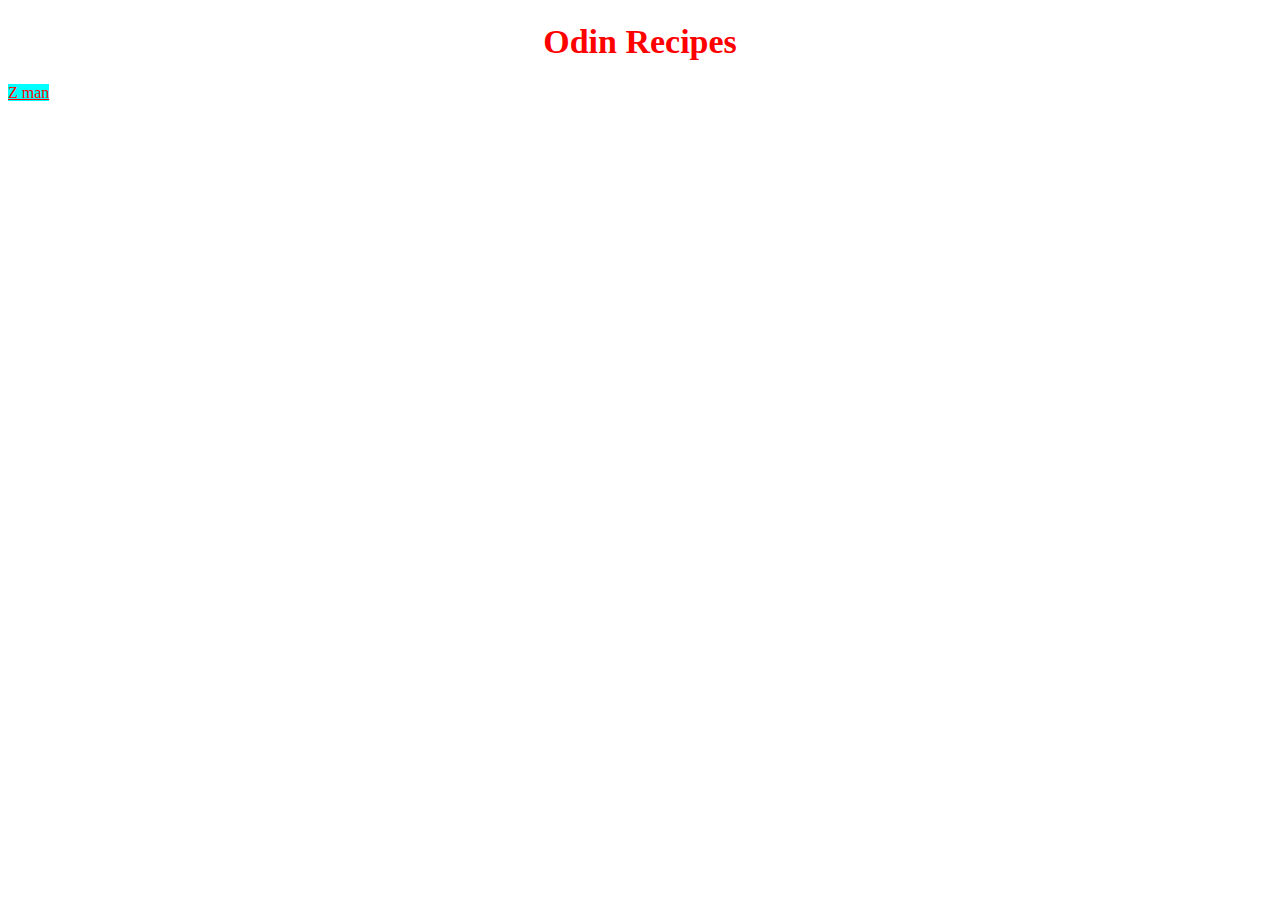
<file: index.html>
<!DOCTYPE html>
<html lang="en">
<head>
    <link rel="stylesheet" href="bbq.css">
    <meta charset="UTF-8">
    <meta http-equiv="X-UA-Compatible" content="IE=edge">
    <meta name="viewport" content="width=device-width, initial-scale=1.0">
    <title>Document</title>
</head>
<body>
    <h1>Odin Recipes</h1>
    <a href="bbq.html">Z man</a>
</body>
</html>
</file>
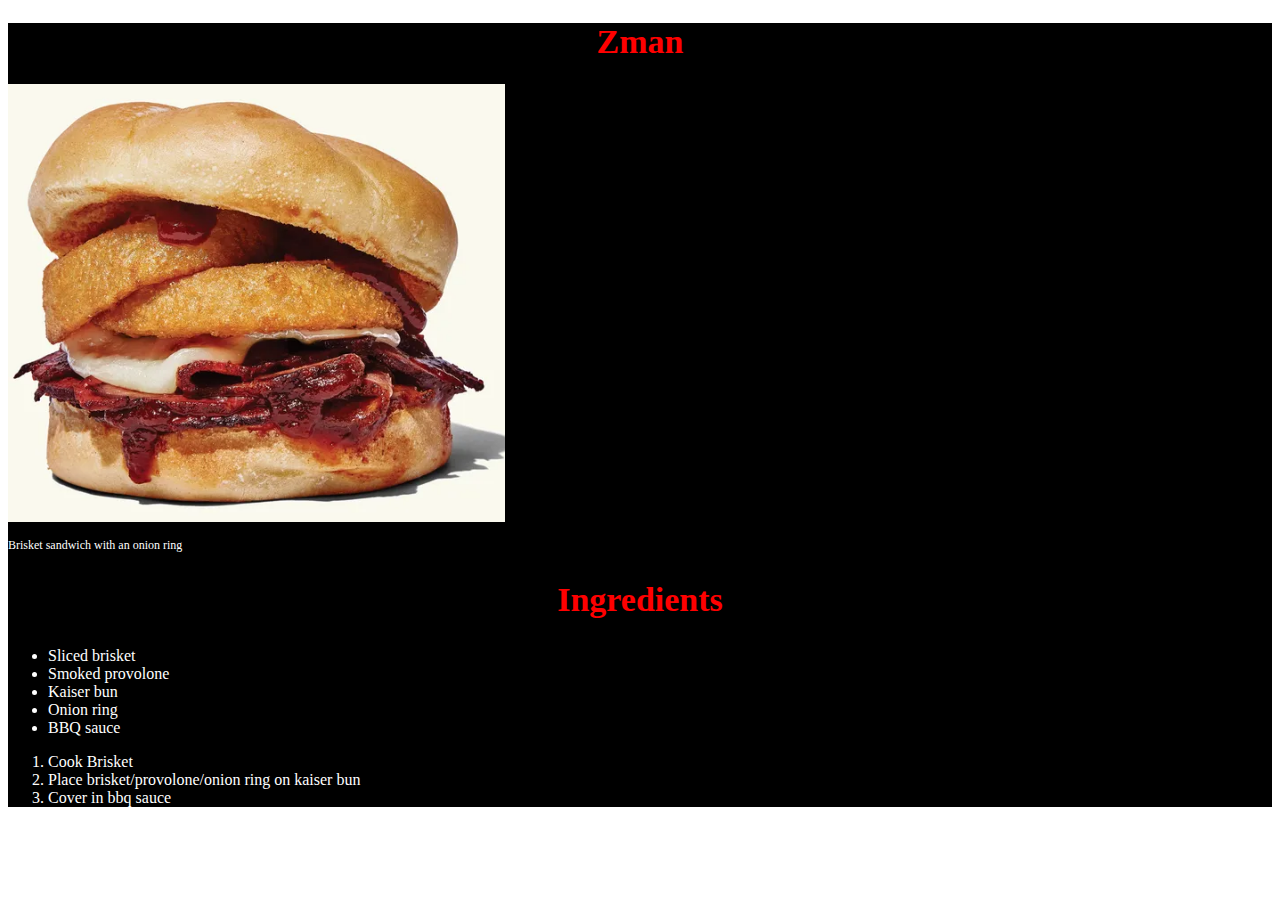
<file: bbq.html>
<!DOCTYPE html>
<html lang="en">
<head>
    <link rel="stylesheet" href="bbq.css">
    <meta charset="UTF-8">
    <meta http-equiv="X-UA-Compatible" content="IE=edge">
    <meta name="viewport" content="width=<<device-width>>, initial-scale=1.0">
    <title>Document</title>
</head>
<body>
    <div>
    <h1>Zman</h1>
    <img src="images/Zman.png">
    <p class="desc">Brisket sandwich with an onion ring</p>
    <h2>Ingredients</h2>
    <ul>
        <li>Sliced brisket</li>
        <li>Smoked provolone</li>
        <li>Kaiser bun</li>
        <li>Onion ring</li>
        <li>BBQ sauce</li>    
    </ul>
    <ol>
        <li>Cook Brisket</li>
        <li>Place brisket/provolone/onion ring on kaiser bun</li>
        <li>Cover in bbq sauce</li>
    </ol>
</div>
</body>
</html>
</file>
<file: bbq.css>
div {
    color:white;
    background-color: black;
}

a {
    color:red;
    background-color:aqua;
}

h1, h2{
    text-align:center;
    color: red;
    font-size: 34px;
}

ul{
    text-shadow:aqua;
}

.desc{
    font-size: 12px;
    text-align: justify;
}
</file>
